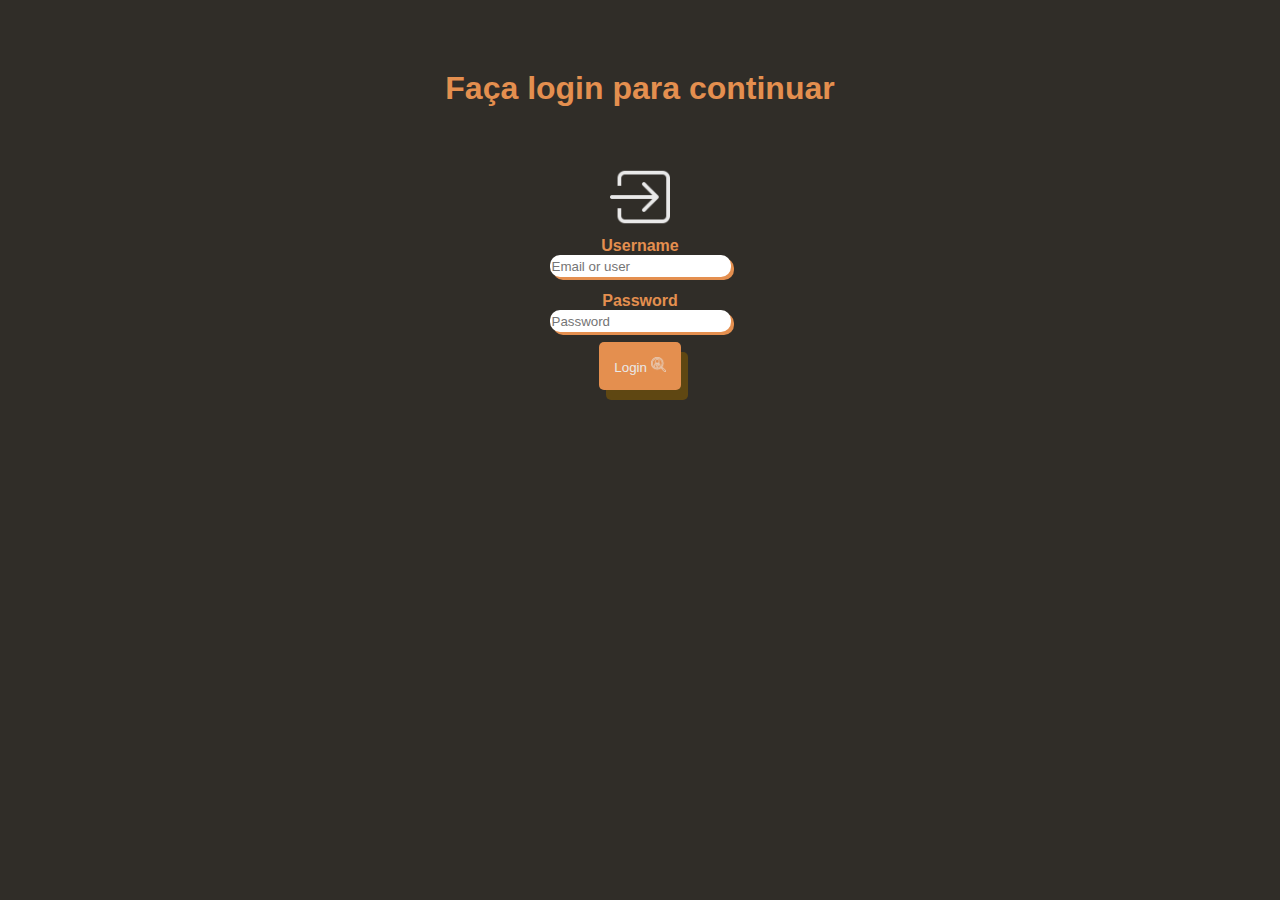
<file: index.html>
<!DOCTYPE html>
<html lang="pt-br">

<head>
    <meta charset="UTF-8">
    <meta name="viewport" content="width=device-width, initial-scale=1.0">
    <title>Login-page</title>
    <link rel="stylesheet" href="style.css">
</head>

<body class="corpo">

    <h1 class="Title">Faça login para continuar</h1>

    <img class="next" src="assets/img/contorno-do-botao-de-seta-quadrado-de-login.png" alt="next">

    <div class="email">

        <b class="Username">Username</b>
        <br>

        <input class="username" type="email" name="Email or user" placeholder="Email or user" style="height: 20px;">
    </div>

    <div class="senha">

        <b class="Password">Password</b>
        <br>

        <input class="password" type="password" name="Password" placeholder="Password" style="height: 20px;">
        <br>

        <a href="2.html">
            <button class="Login">Login <img class="lupa" src="assets/img/lupa.png"
                    alt="lupa"></button>
        </a>

    </div>




</body>

</html>
</file>
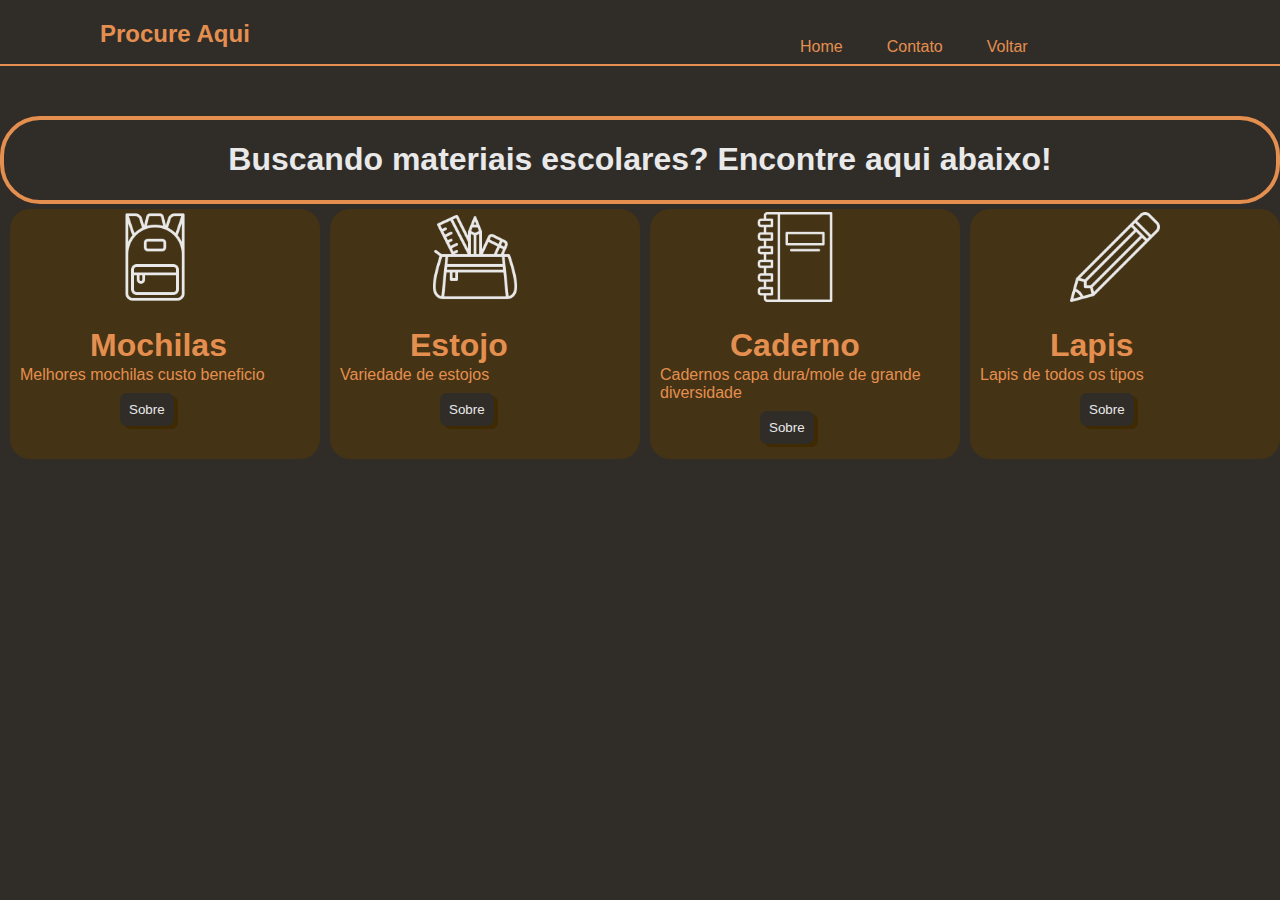
<file: 2.html>
<!DOCTYPE html>
<html lang="pt-br">

<head>
    <meta charset="UTF-8">
    <meta name="viewport" content="width=, initial-scale=1.0">
    <title>Nav-page</title>
    <link rel="stylesheet" href="2.css">
</head>

<header>

    <h2 class="search">Procure Aqui</h2>

    <nav class="nav-list">

        <a style="text-decoration: none;" class="home" href="#">Home</a>

        <a style="text-decoration: none;" class="contato" href="#">Contato</a>

        <a style="text-decoration: none;" class="voltar" href="index.html">Voltar</a>
    </nav>

</header>

<body>

    <hr color="#E48F4F">

    <div class="container1">
        <h1 class="text-info">Buscando materiais escolares? Encontre aqui abaixo!</h1>
    </div>

    <!--Cards-->
    <div class="container">
        <!--card 1-->
        <div class="card">

            <img class="imagem" src="assets/img/o-saco-da-escola.png" alt="Mochila" style="width: 90px;">
            <h1 class="titulo-card">Mochilas</h1>
            <p class="sub-card">Melhores mochilas custo beneficio</p>
            <a href="https://www.bagaggio.com.br/mochilas" style="text-decoration: none;">
                <button class="botao">Sobre</button> </a>

        </div>
        <!--card 2-->
        <div class="card">

            <img class="imagem" src="assets/img/estojo.png" alt="estojo" style="width: 90px;">
            <h1 class="titulo-card">Estojo</h1>
            <p class="sub-card">Variedade de estojos</p>
            <a href="https://www.sestini.com.br/estojos#1" style="text-decoration: none;">
                <button class="botao">Sobre</button> </a>

        </div>
        <!--card 3-->
        <div class="card">

            <img class="imagem" src="assets/img/caderno.png" alt="caderno" style="width: 90px;">
            <h1 class="titulo-card">Caderno</h1>
            <p class="sub-card">Cadernos capa dura/mole de grande diversidade</p>
            <a href="https://www.tilibra.com.br/cadernos" style="text-decoration: none;">
                <button class="botao">Sobre</button> </a>

        </div>
        <!--card 4-->
        <div class="card">

            <img class="imagem" src="assets/img/lapis.png" alt="lapis" style="width: 90px;">
            <h1 class="titulo-card">Lapis</h1>
            <p class="sub-card">Lapis de todos os tipos</p>
            <a href="https://www.kalunga.com.br/depto/escrita-corretivos/lapis-preto-redondo/11/1289" style="text-decoration: none;">
                <button class="botao">Sobre</button> </a>

        </div>
        <!--Fim do container-->
    </div>

</body>

</html>
</file>
<file: style.css>
margin {padding: 0%; 
margin: 0%;
}
.corpo{
background-color: #302D28;
}

.Title { color: #E48F4F;
font-family: 'Lucida Sans', 'Lucida Sans Regular', 'Lucida Grande', 'Lucida Sans Unicode', Geneva, Verdana, sans-serif;
text-align: center;
margin-top: 70px;
}

.username{ 
    border-radius: 10px;
    box-shadow: 3px 3px #E48F4F;
    border: none;
}

.password {
    border-radius: 10px;
    box-shadow: 3px 3px #E48F4F;
    border: none;
}

.next {
    margin-top: 60px;
    width: 60px;
    display: block;
    margin-left: auto;
    margin-right: auto
}

.email{ 
    margin-top: 10px;
    text-align: center;
}

.senha {
    margin-top: 15px;
    text-align: center;
}

button { 
    box-shadow: 7px 10px #5f4712;
    cursor: pointer;
    margin-top: 10px;
    padding: 15px;
    border-radius: 5px;
    background-color: #E48F4F;
    color: #E9E9E9;
    border: none;
}

.Username {
  font-family: 'Lucida Sans', 'Lucida Sans Regular', 'Lucida Grande', 'Lucida Sans Unicode', Geneva, Verdana, sans-serif;
    color: #E48F4F;
}

.Password {
    font-family: 'Lucida Sans', 'Lucida Sans Regular', 'Lucida Grande', 'Lucida Sans Unicode', Geneva, Verdana, sans-serif;
    color: #E48F4F;
}

.lupa {
    height: 15px;
    
}
</file>
<file: 2.css>
body {
    margin: 0;
    padding: 0;
    background-color: #302D28;
}

.search {
    margin-left: 100px;
    color: #E48F4F;
    font-family: 'Gill Sans', 'Gill Sans MT', Calibri, 'Trebuchet MS', sans-serif;
}

.nav-list {
    margin-left: 800px;
    margin-top: -30px;
}

.home {
    cursor: pointer;
    color: #E48F4F;
    font-family: 'Gill Sans', 'Gill Sans MT', Calibri, 'Trebuchet MS', sans-serif;
}

.contato {
    margin-left: 40px;
    margin-right: 40px;
    cursor: pointer;
    color: #E48F4F;
    font-family: 'Gill Sans', 'Gill Sans MT', Calibri, 'Trebuchet MS', sans-serif;
}

.voltar {
    cursor: pointer;
    color: #E48F4F;
    font-family: 'Gill Sans', 'Gill Sans MT', Calibri, 'Trebuchet MS', sans-serif;
}

.container {
    display: flex;
    font-family: 'Gill Sans', 'Gill Sans MT', Calibri, 'Trebuchet MS', sans-serif;
}

.container1 {
    border-radius: 40px;
    margin-top: 50px;
    border-width: 4px;
    border-style: solid;
    border-color: #E48F4F;
    color: #e9e9e9;
    font-family: 'Gill Sans', 'Gill Sans MT', Calibri, 'Trebuchet MS', sans-serif;
}

.text-info {
    text-align: center;
}

.card {
    margin-top: 5px;
    border-radius: 20px;
    margin-left: 10px;
    height: 250px;
    background-color: #443315;
    flex: 1;
    transition: .3s all ease;
}

.card:hover {
    flex: 2s;
    background-color: rgb(71, 44, 8);
}

.titulo-card {
    margin-left: 80px;
    color: #E48F4F;

}

.sub-card {
    margin-top: -20px;
    margin-left: 10px;
    color: #E48F4F;
}

button {
    cursor: pointer;
    background-color: #302D28;
    color: #e9e9e9;
    box-shadow: 4px 3px #3f2a02;
    border-radius: 7px;
    padding: 9px;
    border: none;
    font-family: Verdana, Geneva, Tahoma, sans-serif;
}

.imagem {
    margin-top: 3px;
    margin-left: 100px;
}

.botao {
    margin-top: -10px;
    margin-left: 110px;
}

@media screen and (max-width:767px) {

}
</file>
